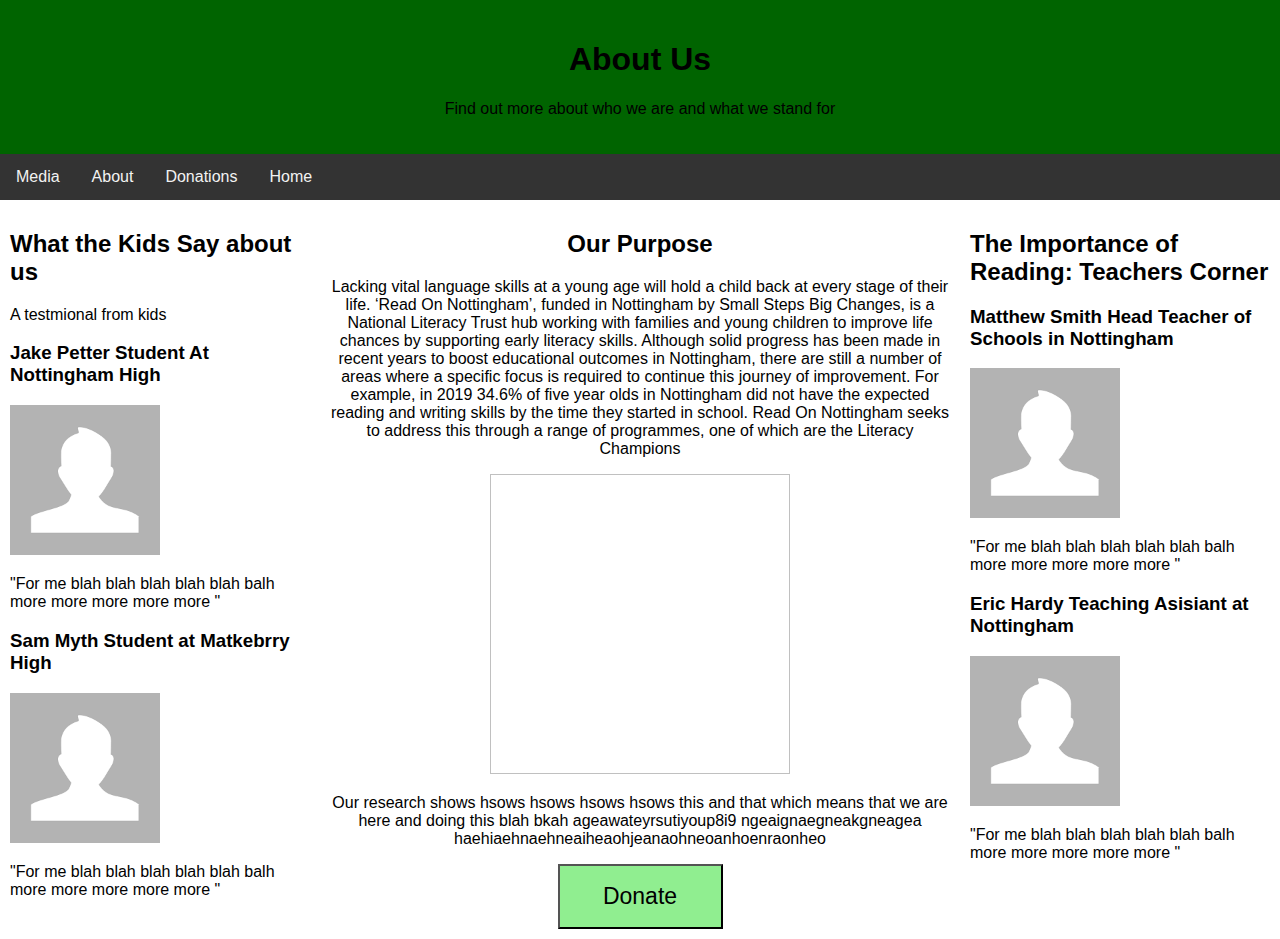
<file: profdevproj/about.html>
<!DOCTYPE html>
<html lang="en">
<head>
<title>About Us</title>
<link rel="stylesheet" href="about.css">
<meta charset="utf-8">
<meta name="viewport" content="width=device-width, initial-scale=1">

</head>
<body>

<div class="header">
  <h1>About Us</h1>
  <p>Find out more about who we are and what we stand for </p>

</div>

<div class="topnav">
  <li><a href="media.html">Media</a></li>
  <li><a href="about.html">About</a></li>
  <li><a href="donations.html">Donations</a></li>
  <li><a href="index.html">Home</a></li>
</div> 

<div class="row">
  <div class="column side">
    <h2>What the Kids Say about us </h2>
    <p>  A testmional from kids </p>
    <h3> Jake Petter Student At Nottingham High</h3>
    <img src="[data-uri]" alt="Teacher : Jubilee Jack reading" width="150" height="150">
    <p>"For me blah blah blah blah blah balh more more more more more "</p>
    <h3>Sam Myth Student at Matkebrry High</h3>
    <img src="[data-uri]" alt="Teacher : Jubilee Jack reading" width="150" height="150">
    <p>"For me blah blah blah blah blah balh more more more more more "</p>
    




    </div>
    
  
  <div class="column middle">
    <h2>Our Purpose</h2>
    <p>Lacking vital language skills at a young age will hold a child back at every stage of their life. ‘Read On Nottingham’, funded in Nottingham by Small Steps Big Changes, is a National Literacy Trust hub working with families and young children to improve life chances by supporting early literacy skills.

      Although solid progress has been made in recent years to boost educational outcomes in Nottingham, there are still a number of areas where a specific focus is required to continue this journey of improvement.
      
      For example, in 2019 34.6% of five year olds in Nottingham did not have the expected reading and writing skills by the time they started in school. Read On Nottingham seeks to address this through a range of programmes, one of which are the Literacy Champions
        
    </p>
        
        <img scr=" https://cdn.jifo.co/js/shared/infographicTypes/thumbs/pie_chart.jpg" width="300" height="300">

      <p> Our research shows hsows hsows hsows hsows this and that which means that we are here and doing this blah bkah ageawateyrsutiyoup8i9
        ngeaignaegneakgneagea
        haehiaehnaehneaiheaohjeanaohneoanhoenraonheo
      </p>
      <button class = "button" type="button" onclick="alert('Link to Donatition page here')">Donate</button>

  
 
   
  </div>
  
  <div class="column side">
    <h2>The Importance of Reading: Teachers Corner</h2>
    <h3> Matthew Smith Head Teacher of Schools in Nottingham</h3>
    <img src="[data-uri]" alt="Teacher : Jubilee Jack reading" width="150" height="150">
    <p>"For me blah blah blah blah blah balh more more more more more "</p>
    <h3> Eric Hardy Teaching Asisiant at Nottingham</h3>
    <img src="[data-uri]" alt="Teacher : Jubilee Jack reading" width="150" height="150">
    <p>"For me blah blah blah blah blah balh more more more more more "</p>
   
</div>
  
</body>
</html>
</file>
<file: profdevproj/about.css>
* {
    box-sizing: border-box;
  }
  
  body {
    font-family: Arial;
    padding: 0px;
    margin: 0;

  }
  
  .button{
      height: 65px;
      width:165px;
      font-size: 23px;
      background-color: lightgreen;
  }
  .button2{
    height: 70px;
    width: 165px;
    font-size: 23px;
    background-color: lightgreen;
  }
  
  /* Style the header */
  .header {
    background-color: darkgreen;
    padding: 20px;
    text-align: center;
  }
  
  /* Style the top navigation bar */
  .topnav {
    overflow: hidden;
    background-color: #333;
  }
  
  .topnav {

    list-style: none;
    }

  /* Style the topnav links */
  .topnav a {
    float: left;
    display: block;
    color: #f2f2f2;
    text-align: center;
    padding: 14px 16px;
    text-decoration: none;
  }
  
  /* Change color on hover */
  .topnav a:hover {
    background-color:lawngreen;
    color: black;
  }
  
  /* Create three unequal columns that floats next to each other */
  .column {
    float: left;
    padding: 10px;
  }
  
  /* Left and right column */
  .column.side {
    width: 25%;
  }
  
  /* Middle column */
  .column.middle {
    width: 50%;
    text-align: center;
  }
  
  /* Clear floats after the columns */
  .row:after {
    content: "";
    display: table;
    clear: both;
  }
  
  button:hover{
      background:green; 
   
  }
  /* Responsive layout - makes the three columns stack on top of each other instead of next to each other */
  @media screen and (max-width: 600px) {
    .column.side, .column.middle {
      width: 100%;
    }
  
    div.gallery {
    margin: 5px;
    border: 1px solid #ccc;
    float: left;
    width: 180px;
  }
  div.gallery img {
    width: 100%;
    height: auto;
  }
  
  
  }
</file>
